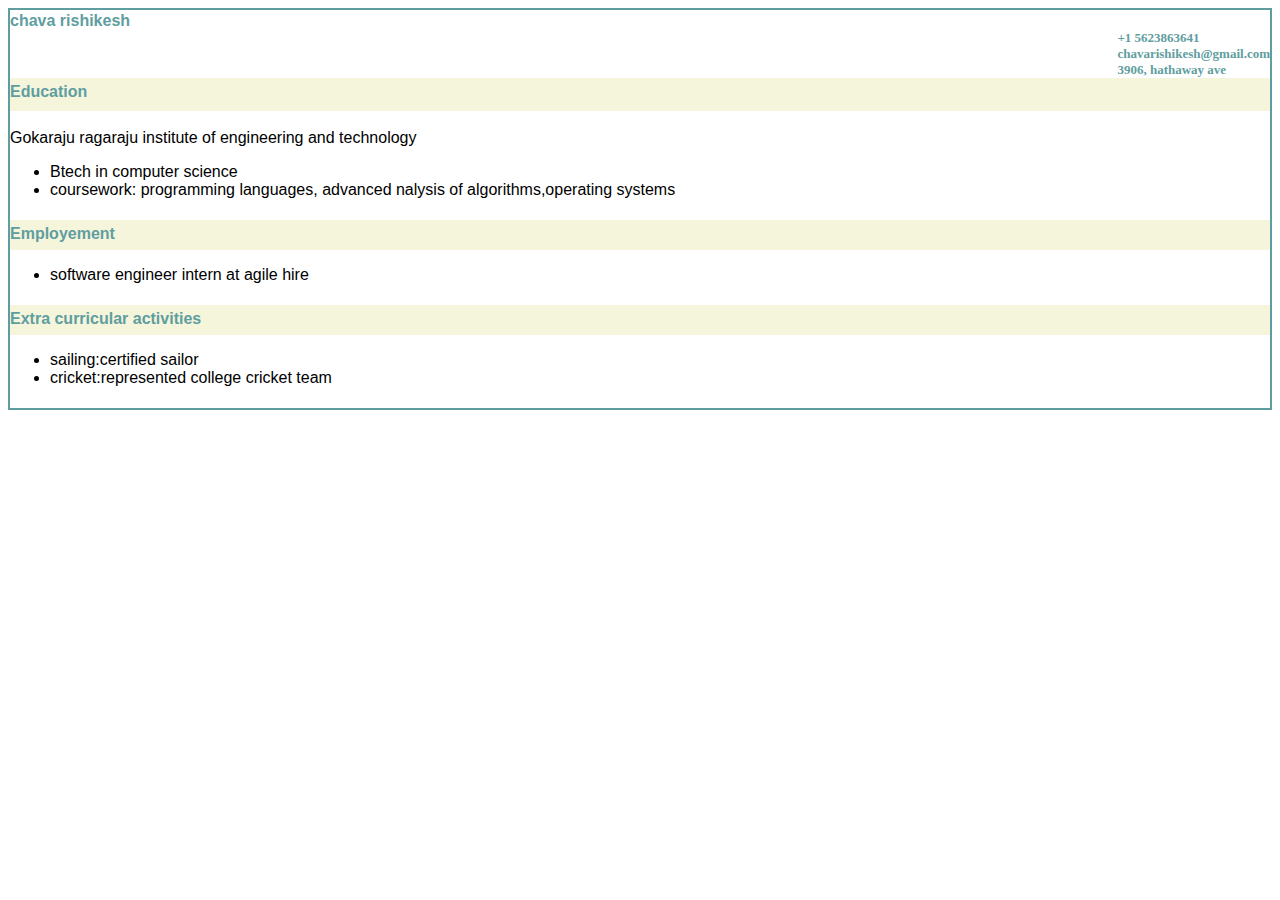
<file: index/index.html>
<!DOCTYPE html>
<html>
    <head>
        <title>my profile</title>
        <link rel="stylesheet" href="style.css">
       
    </head>
    <body>
        
       
      
        <p1>
            <div class="name">
            chava rishikesh
            </div>
        </p1>    
        <p2 class="info">
            +1 5623863641
            <br>
            chavarishikesh@gmail.com
            <br>
            3906, hathaway ave
         </p2>

        <P3>
            <div class="edu">
                Education
            </div>
            <div class="edu1">
                <br>
                Gokaraju ragaraju institute of engineering and technology
            <ul>
                <li>Btech in computer science</li>
                <li>coursework: programming languages, advanced nalysis of algorithms,operating systems</li>
            </ul>        
            </div>
        </P3>
        <p4>
            <div class="employement">
                Employement
            </div>
            <div class="employement1">
                <ul>
                    <li> software engineer intern at agile hire</li>
                </ul>
            </div>

        </p4>

        <p5>
            <div class="extra">
                Extra curricular activities
            </div>
            <div class="extra1">
                <ul>
                    <li>sailing:certified sailor</li>
                    <li>cricket:represented college cricket team</li>
                </ul>
            </div>

        </p5>
       
        
        


    </body>
</html>
</file>
<file: index/style.css>
.name
{
    margin-top: 2px;
    color:cadetblue;
    font-family: Verdana, Geneva, Tahoma, sans-serif;
    font-weight: bold;
}
.info
{
   
  float: right;
    font-size: small;
   color: cadetblue;
   font-weight: bold;
}

.edu
{
  margin-top: 48px;
  
  padding-top: 5px;
  padding-bottom: 10px;
  font-family: Verdana, Geneva, Tahoma, sans-serif;
  color: cadetblue;
  font-weight: bold;
  background-color: beige;

}
.edu1
{
    font-family: Verdana, Geneva, Tahoma, sans-serif;
  
    padding-bottom: 5px;
}
.employement
{
    color:cadetblue;
    font-family: Verdana, Geneva, Tahoma, sans-serif;
    font-weight: bold;
    background-color: beige;
    padding-top: 5px;
    padding-bottom: 7px;
}
.employement1
{
    font-family: Verdana, Geneva, Tahoma, sans-serif;
  
    padding-bottom: 5px;
}

.extra
{
    color:cadetblue;
    font-family: Verdana, Geneva, Tahoma, sans-serif;
    font-weight: bold;
    background-color: beige;
    padding-top: 5px;
    padding-bottom: 7px;
}
.extra1
{
    font-family: Verdana, Geneva, Tahoma, sans-serif;
  
    padding-bottom: 5px;
}
body
{
    border: 2px solid cadetblue;
}
</file>
